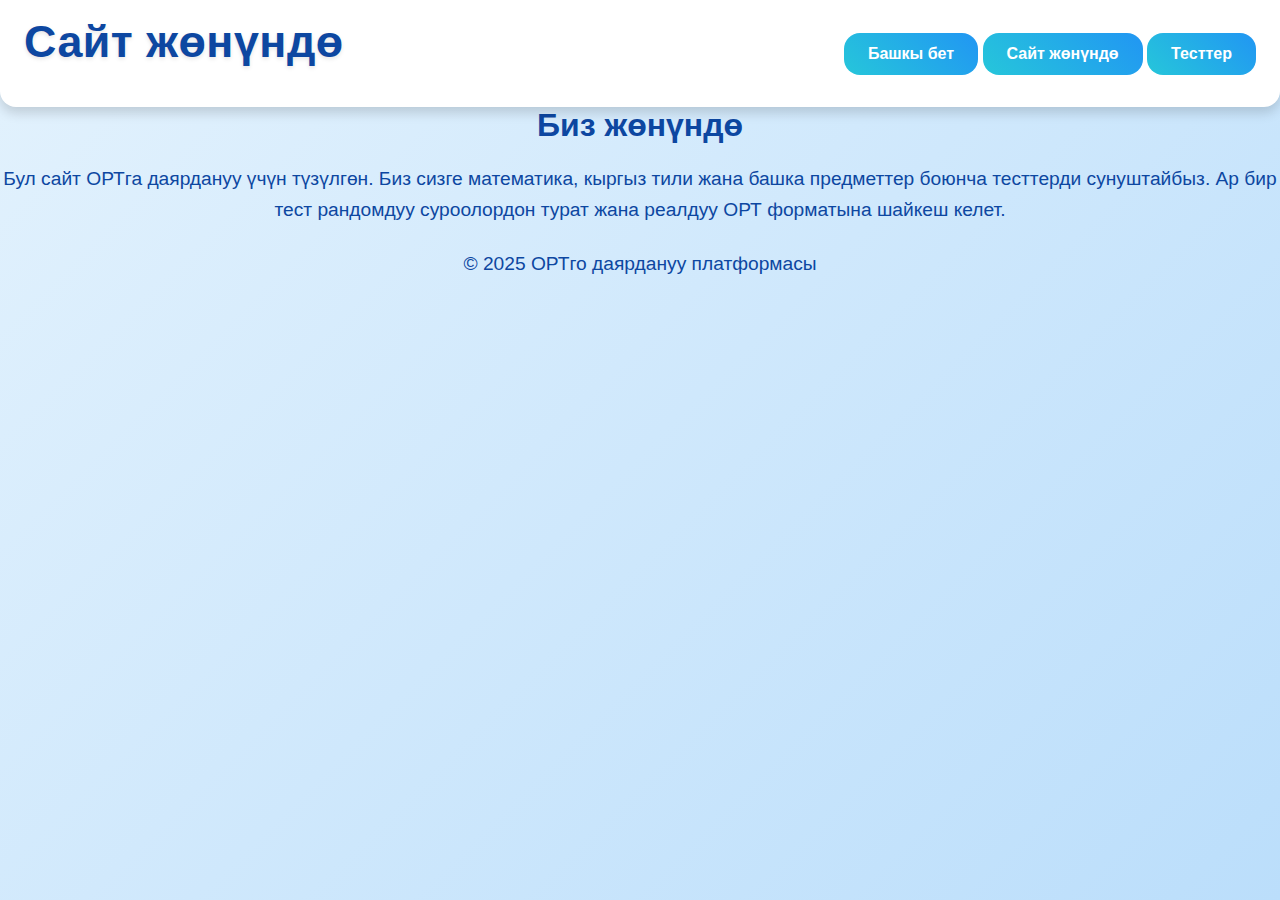
<file: about.html>
<!DOCTYPE html>
<html lang="ky">
<head>
    <meta charset="UTF-8">
    <meta name="viewport" content="width=device-width, initial-scale=1.0">
    <title>Сайт жөнүндө - ОРТго даярдануу</title>
    <link rel="stylesheet" href="styles.css">
</head>
<body>
    <header>
        <h1>Сайт жөнүндө</h1>
        <nav>
            <button onclick="window.location.href='index.html'" class="nav-btn">Башкы бет</button>
            <button onclick="window.location.href='about.html'" class="nav-btn active">Сайт жөнүндө</button>
            <button onclick="window.location.href='subjects.html'" class="nav-btn">Тесттер</button>
        </nav>
    </header>

    <main>
        <section>
            <h2>Биз жөнүндө</h2>
            <p>Бул сайт ОРТга даярдануу үчүн түзүлгөн. Биз сизге математика, кыргыз тили жана башка предметтер боюнча тесттерди сунуштайбыз. Ар бир тест рандомдуу суроолордон турат жана реалдуу ОРТ форматына шайкеш келет.</p>
        </section>
    </main>

    <footer>
        <p>© 2025 ОРТго даярдануу платформасы</p>
    </footer>
</body>
</html>
</file>
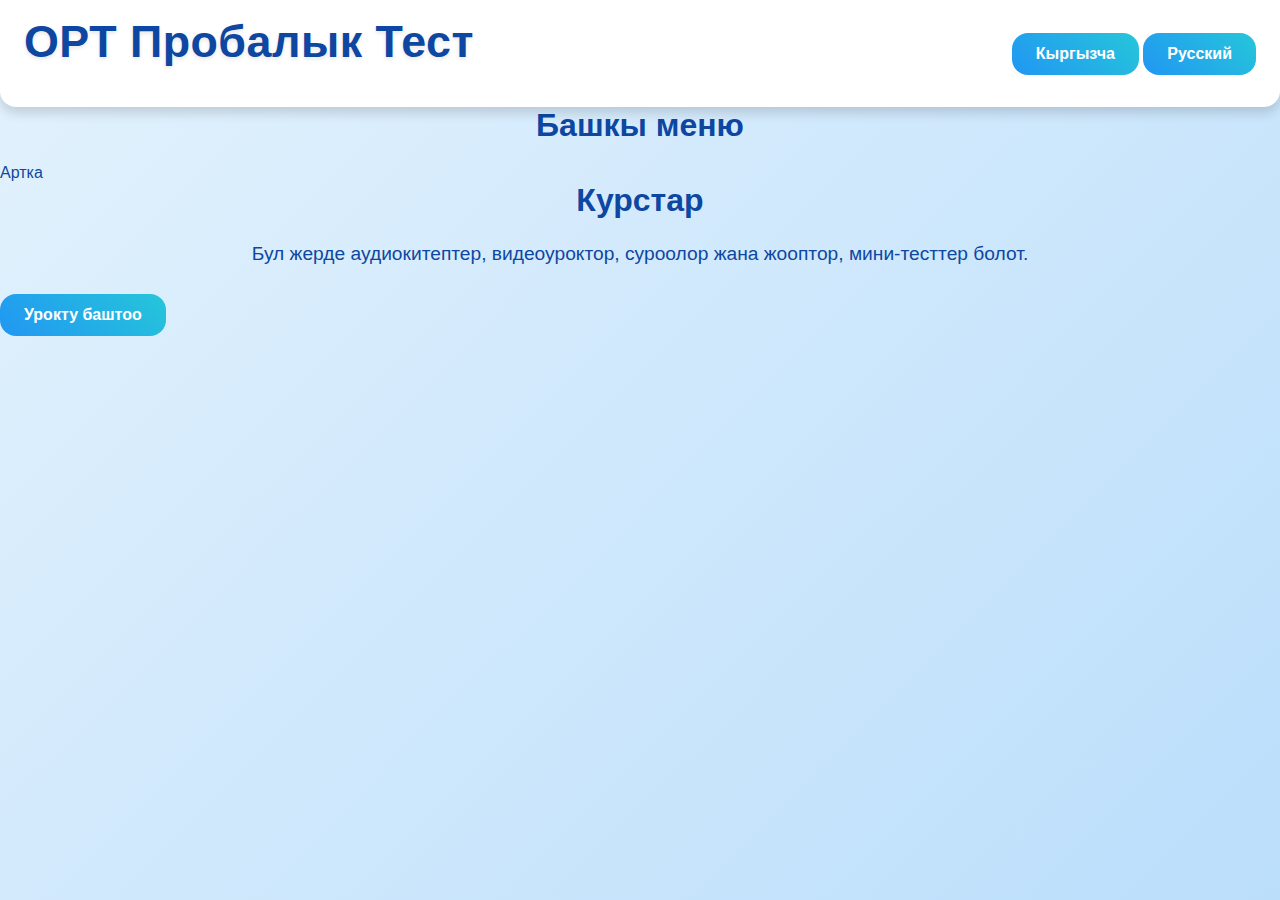
<file: courses.html>
<!DOCTYPE html>
<html lang="ky">
<head>
    <meta charset="UTF-8">
    <meta name="viewport" content="width=device-width, initial-scale=1.0">
    <title data-lang-ky="Курстар" data-lang-ru="Курсы">Курстар</title>
    <link rel="stylesheet" href="styles.css">
</head>
<body>
    <div class="main-container">
        <header class="header">
            <h1 data-lang-ky="ОРТ Пробалык Тест" data-lang-ru="Пробный тест ОРТ">ОРТ Пробалык Тест</h1>
            <div class="lang-switch">
                <button onclick="switchLanguage('ky')">Кыргызча</button>
                <button onclick="switchLanguage('ru')">Русский</button>
            </div>
        </header>
        <nav class="sidebar">
            <h2 data-lang-ky="Башкы меню" data-lang-ru="Главное меню">Башкы меню</h2>
            <ul>
                <li onclick="window.location.href='index.html'" data-lang-ky="Артка" data-lang-ru="Назад">Артка</li>
            </ul>
        </nav>
        <div class="content">
            <h2 data-lang-ky="Курстар" data-lang-ru="Курсы">Курстар</h2>
            <div id="course-details">
                <h3 id="course-title"></h3>
                <p data-lang-ky="Бул жерде аудиокитептер, видеоуроктор, суроолор жана жооптор, мини-тесттер болот."
                   data-lang-ru="Здесь будут аудиокниги, видеоуроки, вопросы и ответы, мини-тесты.">
                    Бул жерде аудиокитептер, видеоуроктор, суроолор жана жооптор, мини-тесттер болот.
                </p>
                <button onclick="startCourseLesson()" data-lang-ky="Урокту баштоо" data-lang-ru="Начать урок">Урокту баштоо</button>
            </div>
        </div>
    </div>
    <script src="script.js"></script>
    <script>
        window.onload = function() {
            updateTexts();
            const subject = localStorage.getItem('courseSubject');
            const title = subject === 'math' ? (currentLang === 'ky' ? 'Математика' : 'Математика') :
                          subject === 'kyrgyz' ? (currentLang === 'ky' ? 'Кыргыз тили' : 'Кыргызский язык') :
                          subject === 'manas' ? (currentLang === 'ky' ? 'Манас таануу' : 'Манасоведение') : '';
            document.getElementById('course-title').textContent = title;
        };
    </script>
</body>
</html>
</file>
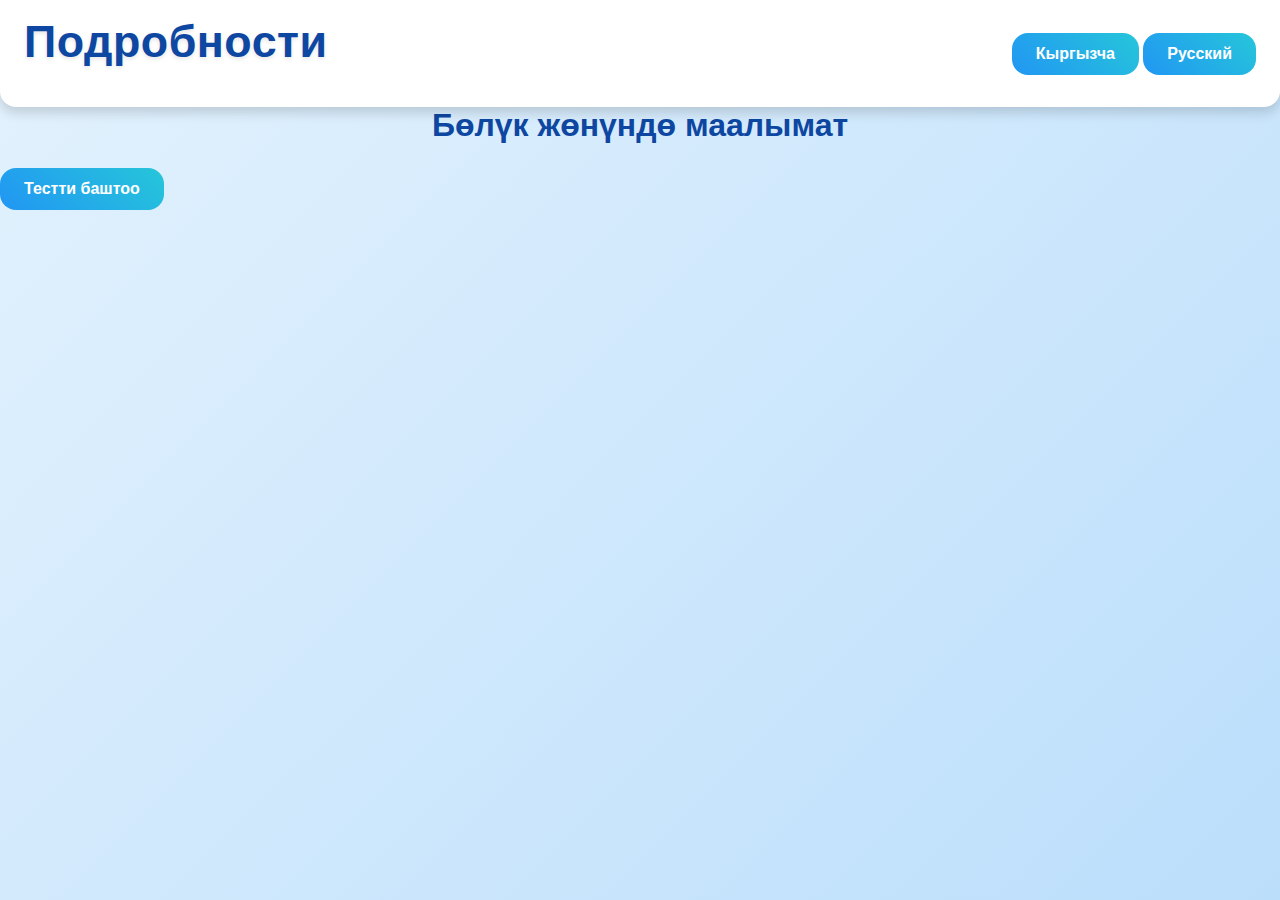
<file: part-details.html>
<!DOCTYPE html>
<html lang="ky">
<head>
    <meta charset="UTF-8">
    <meta name="viewport" content="width=device-width, initial-scale=1.0">
    <title>Подробности</title>
    <link rel="stylesheet" href="styles.css">
</head>
<body>
    <header>
        <h1>Подробности</h1>
        <div class="lang-switch">
            <button onclick="setLanguage('ky')">Кыргызча</button>
            <button onclick="setLanguage('ru')">Русский</button>
        </div>
    </header>
    <main>
        <h2 data-lang="part_details">Бөлүк жөнүндө маалымат</h2>
        <p data-lang="part_description"></p>
        <button onclick="startTest()">Тестти баштоо</button>
    </main>
    <script src="script.js"></script>
</body>
</html>
</file>
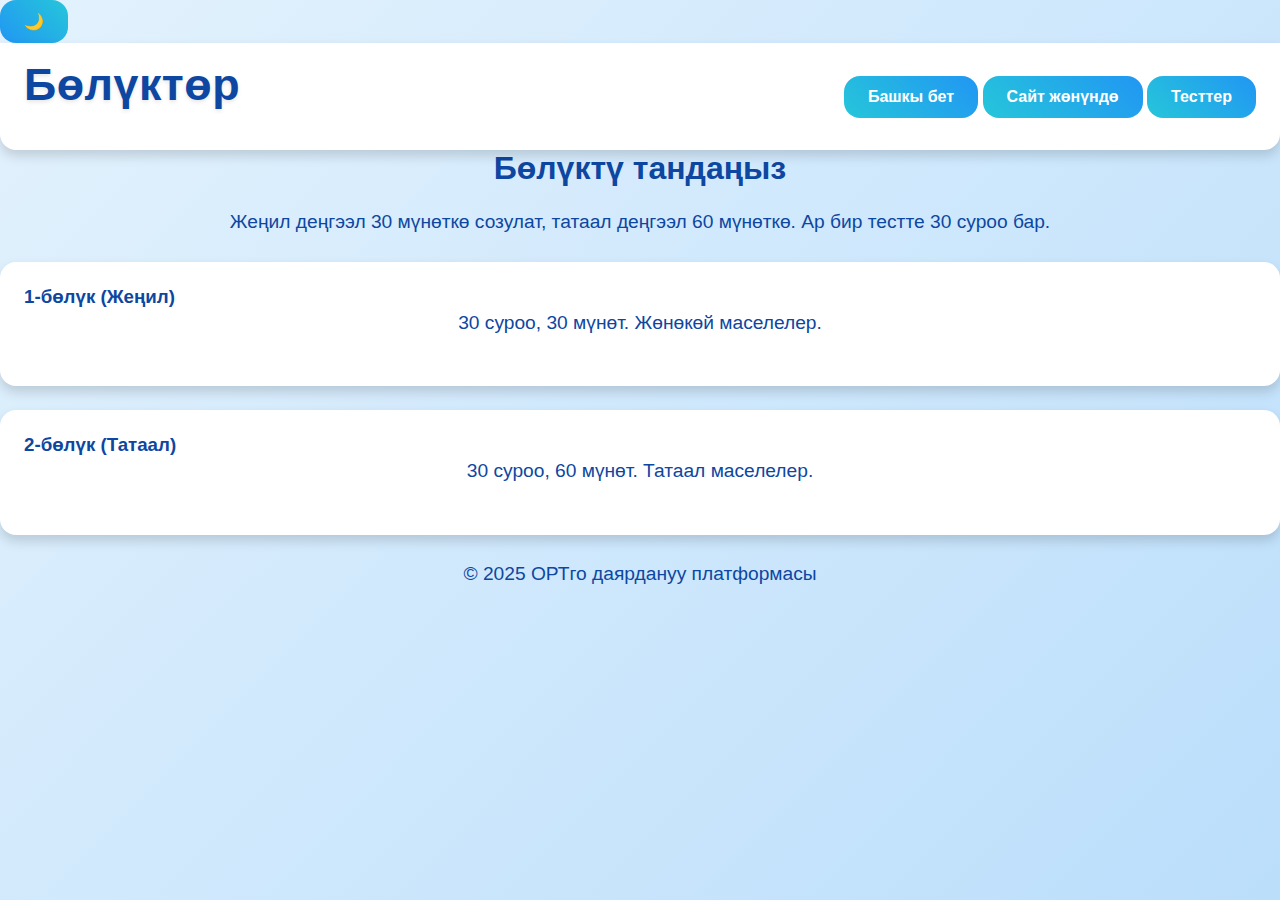
<file: parts.html>
<!DOCTYPE html>
<html lang="ky">
<head>
    <meta charset="UTF-8">
    <meta name="viewport" content="width=device-width, initial-scale=1.0">
    <meta name="description" content="ОРТ тест бөлүктөрүн тандоо: жеңил жана татаал деңгээлдер.">
    <title>Бөлүктөр - ОРТго даярдануу</title>
    <link rel="stylesheet" href="styles.css">
    <link rel="icon" href="favicon.ico" type="image/x-icon">
</head>
<body>
    <div class="theme-toggle">
        <button id="theme-btn" aria-label="Теманы алмаштыруу">🌙</button>
    </div>
    <header>
        <h1>Бөлүктөр</h1>
        <nav>
            <button onclick="window.location.href='index.html'" class="nav-btn">Башкы бет</button>
            <button onclick="window.location.href='about.html'" class="nav-btn">Сайт жөнүндө</button>
            <button onclick="window.location.href='subjects.html'" class="nav-btn">Тесттер</button>
        </nav>
    </header>

    <main>
        <section class="card-section">
            <h2>Бөлүктү тандаңыз</h2>
            <p>Жеңил деңгээл 30 мүнөткө созулат, татаал деңгээл 60 мүнөткө. Ар бир тестте 30 суроо бар.</p>
            <div class="card-container">
                <div class="card fade-in" onclick="startTest('part1')" role="button" tabindex="0">
                    <h3>1-бөлүк (Жеңил)</h3>
                    <p>30 суроо, 30 мүнөт. Жөнөкөй маселелер.</p>
                </div>
                <div class="card fade-in" onclick="startTest('part2')" role="button" tabindex="0">
                    <h3>2-бөлүк (Татаал)</h3>
                    <p>30 суроо, 60 мүнөт. Татаал маселелер.</p>
                </div>
            </div>
        </section>
    </main>

    <footer>
        <p>© 2025 ОРТго даярдануу платформасы</p>
    </footer>

    <script src="theme.js"></script>
    <script>
        function startTest(part) {
            const urlParams = new URLSearchParams(window.location.search);
            const subject = urlParams.get("subject");
            window.location.href = `test.html?subject=${subject}&part=${part}`;
        }
    </script>
</body>
</html>
</file>
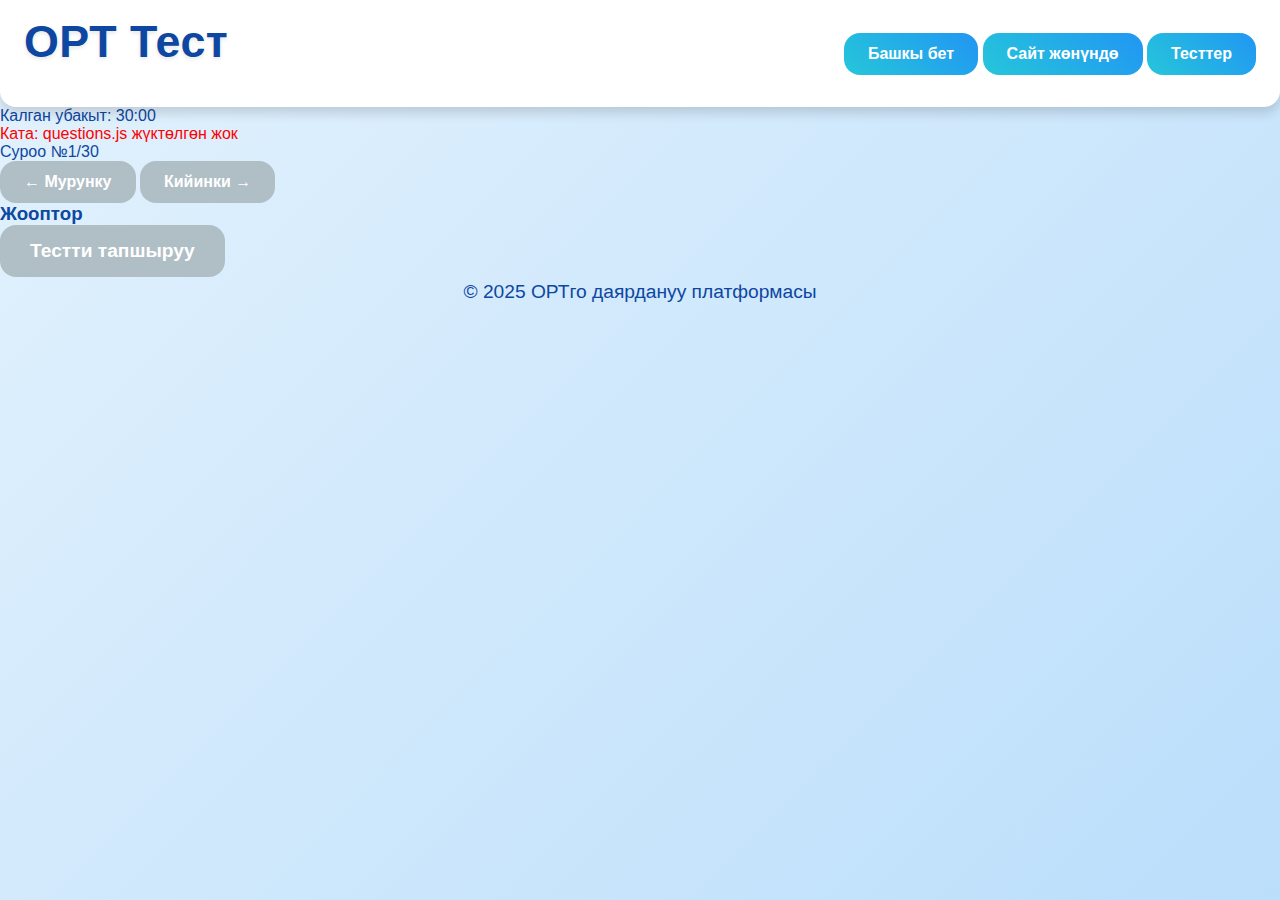
<file: quiz.html>
<!DOCTYPE html>
<html lang="ky">
<head>
    <meta charset="UTF-8">
    <meta name="viewport" content="width=device-width, initial-scale=1.0">
    <title>ОРТ Тест</title>
    <link rel="stylesheet" href="styles.css">
</head>
<body>
    <header>
        <h1>ОРТ Тест</h1>
        <nav>
            <button onclick="window.location.href='index.html'" class="nav-btn">Башкы бет</button>
            <button onclick="window.location.href='about.html'" class="nav-btn">Сайт жөнүндө</button>
            <button onclick="window.location.href='subjects.html'" class="nav-btn">Тесттер</button>
        </nav>
    </header>

    <main>
        <section id="test-section">
            <div id="timer">Калган убакыт: <span id="time-remaining">30:00</span></div>
            <div id="error-message" style="color: red; display: none;"></div>
            <div id="question-area">
                <div id="question-header">
                    Суроо №<span id="question-number">1</span>/30
                </div>
                <div id="question-text"></div>
                <div id="options-container"></div>
                <div id="navigation">
                    <button id="prev-question" class="nav-btn">← Мурунку</button>
                    <button id="next-question" class="nav-btn">Кийинки →</button>
                </div>
            </div>
            <div id="answer-table">
                <h3>Жооптор</h3>
                <div id="answer-grid"></div>
            </div>
            <button id="submit-test" class="action-btn">Тестти тапшыруу</button>
        </section>

        <section id="results-section" style="display: none;">
            <h2>Жыйынтыктар</h2>
            <p>Сиздин упайыңыз: <span id="score"></span>/30</p>
            <div id="results-details"></div>
            <button onclick="window.location.href='test.html'" class="action-btn">К даярданууга кайтуу</button>
        </section>
    </main>

    <footer>
        <p>© 2025 ОРТго даярдануу платформасы</p>
    </footer>

    <script src="questions.js"></script>
    <script src="quiz.js"></script>
</body>
</html>
</file>
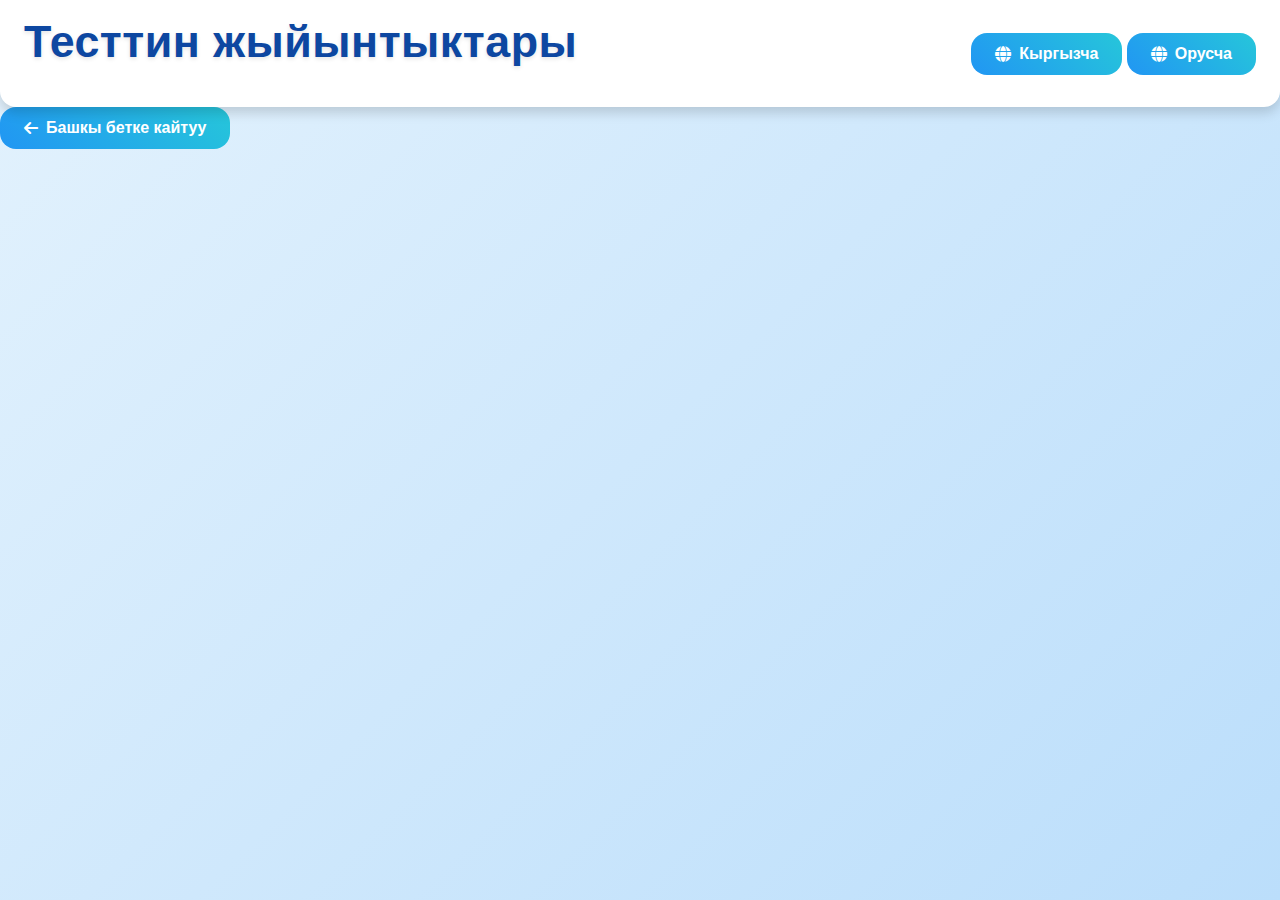
<file: results.html>
<!DOCTYPE html>
<html lang="ky">
<head>
    <meta charset="UTF-8">
    <meta name="viewport" content="width=device-width, initial-scale=1.0">
    <title data-lang-ky="Тесттин жыйынтыктары" data-lang-ru="Результаты теста">Тесттин жыйынтыктары</title>
    <link rel="stylesheet" href="https://cdnjs.cloudflare.com/ajax/libs/font-awesome/6.4.0/css/all.min.css">
    <link rel="stylesheet" href="styles.css">
</head>
<body>
    <header>
        <h1 id="results-title" data-lang-ky="Тесттин жыйынтыктары" data-lang-ru="Результаты теста">Тесттин жыйынтыктары</h1>
        <div class="lang-switch">
            <button id="lang-ky" data-lang-ky="Кыргызча" data-lang-ru="Киргизский"><i class="fas fa-globe"></i> Кыргызча</button>
            <button id="lang-ru" data-lang-ky="Орусча" data-lang-ru="Русский"><i class="fas fa-globe"></i> Орусча</button>
        </div>
    </header>
    <div class="menu">
        <div id="results-details"></div>
        <button id="back-main" class="back-button" data-lang-ky="Башкы бетке кайтуу" data-lang-ru="Вернуться на главную"><i class="fas fa-arrow-left"></i> Башкы бетке кайтуу</button>
    </div>
    <script src="questions.js"></script>
    <script src="script.js"></script>
</body>
</html>
</file>
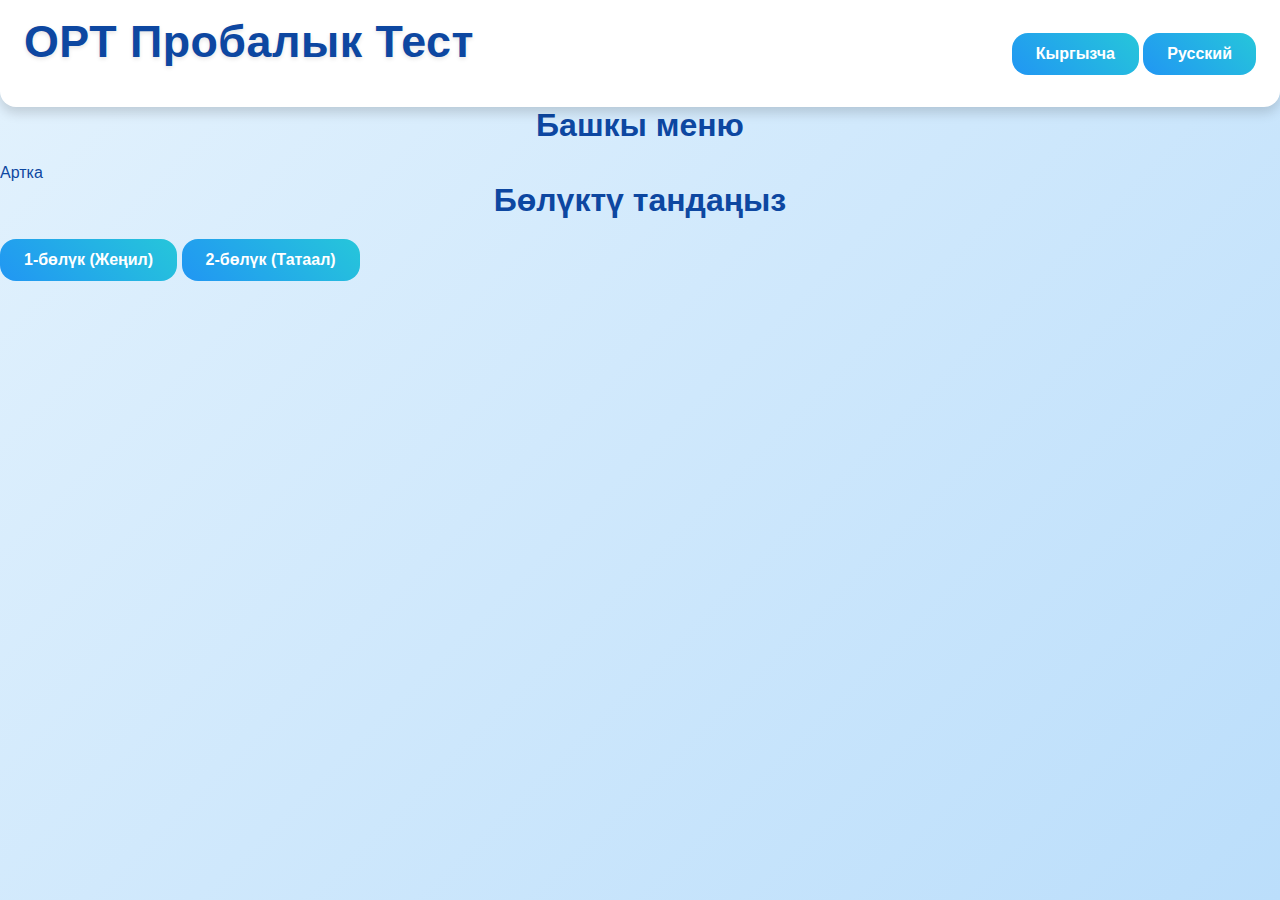
<file: subject.html>
<!DOCTYPE html>
<html lang="ky">
<head>
    <meta charset="UTF-8">
    <meta name="viewport" content="width=device-width, initial-scale=1.0">
    <title data-lang-ky="Бөлүктү тандаңыз" data-lang-ru="Выберите часть">Бөлүктү тандаңыз</title>
    <link rel="stylesheet" href="styles.css">
</head>
<body>
    <div class="main-container">
        <header class="header">
            <h1 data-lang-ky="ОРТ Пробалык Тест" data-lang-ru="Пробный тест ОРТ">ОРТ Пробалык Тест</h1>
            <div class="lang-switch">
                <button onclick="switchLanguage('ky')">Кыргызча</button>
                <button onclick="switchLanguage('ru')">Русский</button>
            </div>
        </header>
        <nav class="sidebar">
            <h2 data-lang-ky="Башкы меню" data-lang-ru="Главное меню">Башкы меню</h2>
            <ul>
                <li onclick="window.location.href='index.html'" data-lang-ky="Артка" data-lang-ru="Назад">Артка</li>
            </ul>
        </nav>
        <div class="content">
            <h2 data-lang-ky="Бөлүктү тандаңыз" data-lang-ru="Выберите часть">Бөлүктү тандаңыз</h2>
            <div class="parts">
                <button onclick="selectPart(1)" data-lang-ky="1-бөлүк (Жеңил)" data-lang-ru="1-я часть (Лёгкая)">1-бөлүк (Жеңил)</button>
                <button onclick="selectPart(2)" data-lang-ky="2-бөлүк (Татаал)" data-lang-ru="2-я часть (Сложная)">2-бөлүк (Татаал)</button>
            </div>
        </div>
    </div>
    <script src="script.js"></script>
    <script>
        window.onload = function() {
            updateTexts();
            if (!currentUser) {
                window.location.href = 'index.html';
            }
        };
    </script>
</body>
</html>
</file>
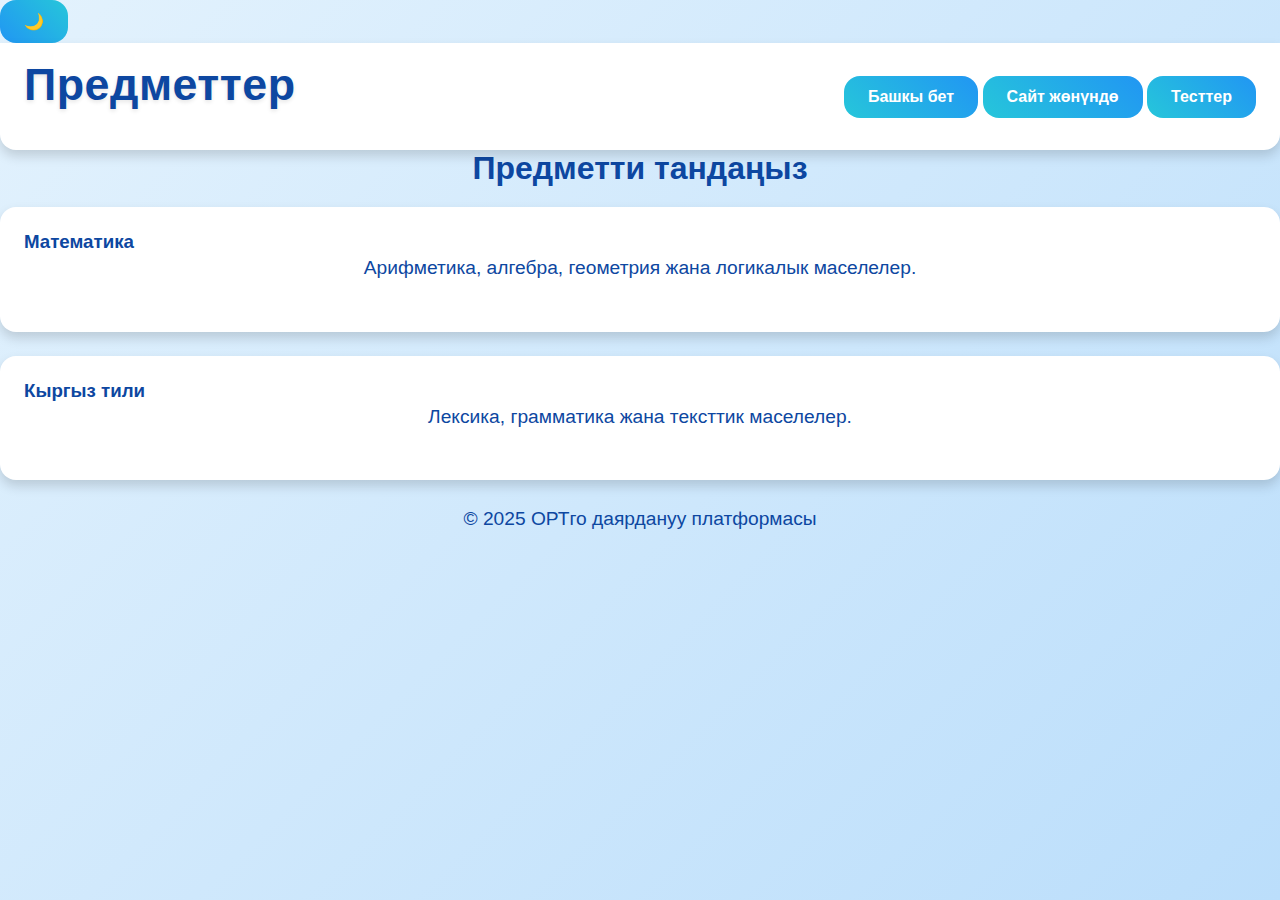
<file: subjects.html>
<!DOCTYPE html>
<html lang="ky">
<head>
    <meta charset="UTF-8">
    <meta name="viewport" content="width=device-width, initial-scale=1.0">
    <meta name="description" content="ОРТ тесттери боюнча предметтерди тандоо: математика, кыргыз тили жана башкалар.">
    <title>Предметтер - ОРТго даярдануу</title>
    <link rel="stylesheet" href="styles.css">
    <link rel="icon" href="favicon.ico" type="image/x-icon">
</head>
<body>
    <div class="theme-toggle">
        <button id="theme-btn" aria-label="Теманы алмаштыруу">🌙</button>
    </div>
    <header>
        <h1>Предметтер</h1>
        <nav>
            <button onclick="window.location.href='index.html'" class="nav-btn">Башкы бет</button>
            <button onclick="window.location.href='about.html'" class="nav-btn">Сайт жөнүндө</button>
            <button onclick="window.location.href='subjects.html'" class="nav-btn active" aria-current="page">Тесттер</button>
        </nav>
    </header>

    <main>
        <section class="card-section">
            <h2>Предметти тандаңыз</h2>
            <div class="card-container">
                <div class="card fade-in" onclick="window.location.href='parts.html?subject=math'" role="button" tabindex="0">
                    <h3>Математика</h3>
                    <p>Арифметика, алгебра, геометрия жана логикалык маселелер.</p>
                </div>
                <div class="card fade-in" onclick="window.location.href='parts.html?subject=kyrgyz'" role="button" tabindex="0">
                    <h3>Кыргыз тили</h3>
                    <p>Лексика, грамматика жана тексттик маселелер.</p>
                </div>
            </div>
        </section>
    </main>

    <footer>
        <p>© 2025 ОРТго даярдануу платформасы</p>
    </footer>

    <script src="theme.js"></script>
</body>
</html>
</file>
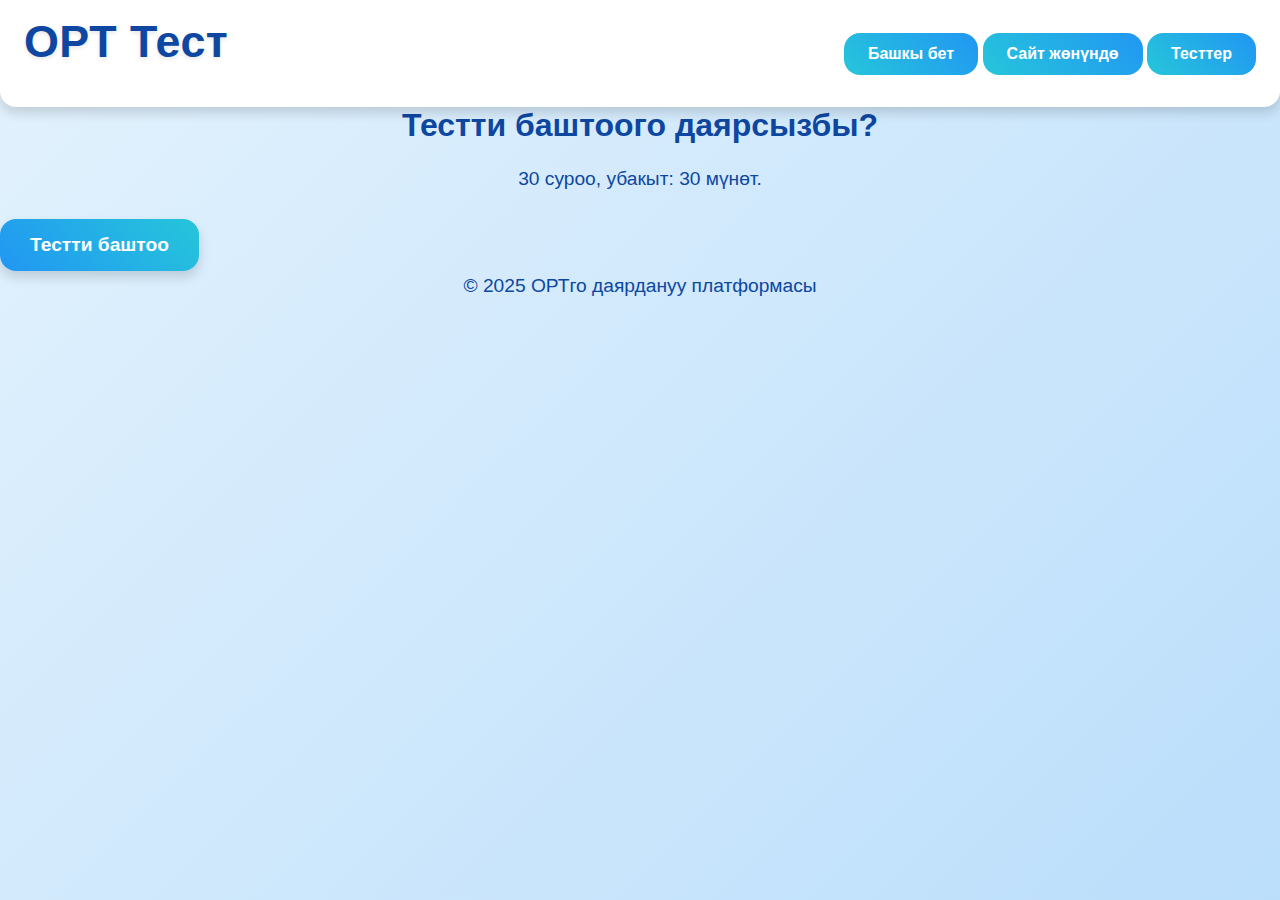
<file: test.html>
<!DOCTYPE html>
<html lang="ky">
<head>
    <meta charset="UTF-8">
    <meta name="viewport" content="width=device-width, initial-scale=1.0">
    <title>Тест - ОРТго даярдануу lounge</title>
    <link rel="stylesheet" href="styles.css">
</head>
<body>
    <header>
        <h1>ОРТ Тест</h1>
        <nav>
            <button onclick="window.location.href='index.html'" class="nav-btn">Башкы бет</button>
            <button onclick="window.location.href='about.html'" class="nav-btn">Сайт жөнүндө</button>
            <button onclick="window.location.href='subjects.html'" class="nav-btn">Тесттер</button>
        </nav>
    </header>

    <main>
        <section id="start-section">
            <h2>Тестти баштоого даярсызбы?</h2>
            <p>30 суроо, убакыт: <span id="time-info">30 мүнөт</span>.</p>
            <button id="start-test" class="action-btn">Тестти баштоо</button>
        </section>

        <section id="test-section" style="display: none;">
            <div id="timer">Калган убакыт: <span id="time-remaining">30:00</span></div>
            <div id="error-message" style="color: red; display: none;"></div>
            <div id="question-area">
                <div id="question-header">
                    <span>Суроо №</span><span id="question-number">1</span><span>/30</span>
                </div>
                <div id="question-text"></div>
                <div id="options-container"></div>
                <div id="navigation">
                    <button id="prev-question" class="nav-btn">← Мурунку</button>
                    <button id="next-question" class="nav-btn">Кийинки →</button>
                </div>
            </div>
            <div id="answer-table">
                <h3>Жооптор</h3>
                <div id="answer-grid"></div>
            </div>
            <button id="submit-test" class="action-btn">Тестти тапшыруу</button>
        </section>

        <section id="results-section" style="display: none;">
            <h2>Жыйынтыктар</h2>
            <p>Сиздин упайыңыз: <span id="score"></span>/30</p>
            <div id="results-details"></div>
            <button onclick="window.location.href='subjects.html'" class="action-btn">Башка тестти тандоо</button>
        </section>
    </main>

    <footer>
        <p>© 2025 ОРТго даярдануу платформасы</p>
    </footer>

    <script src="questions.js" onerror="document.getElementById('error-message').textContent = 'Ката: questions.js жүктөлгөн жок'; document.getElementById('error-message').style.display = 'block';"></script>
    <script src="script.js"></script>
</body>
</html>
</file>
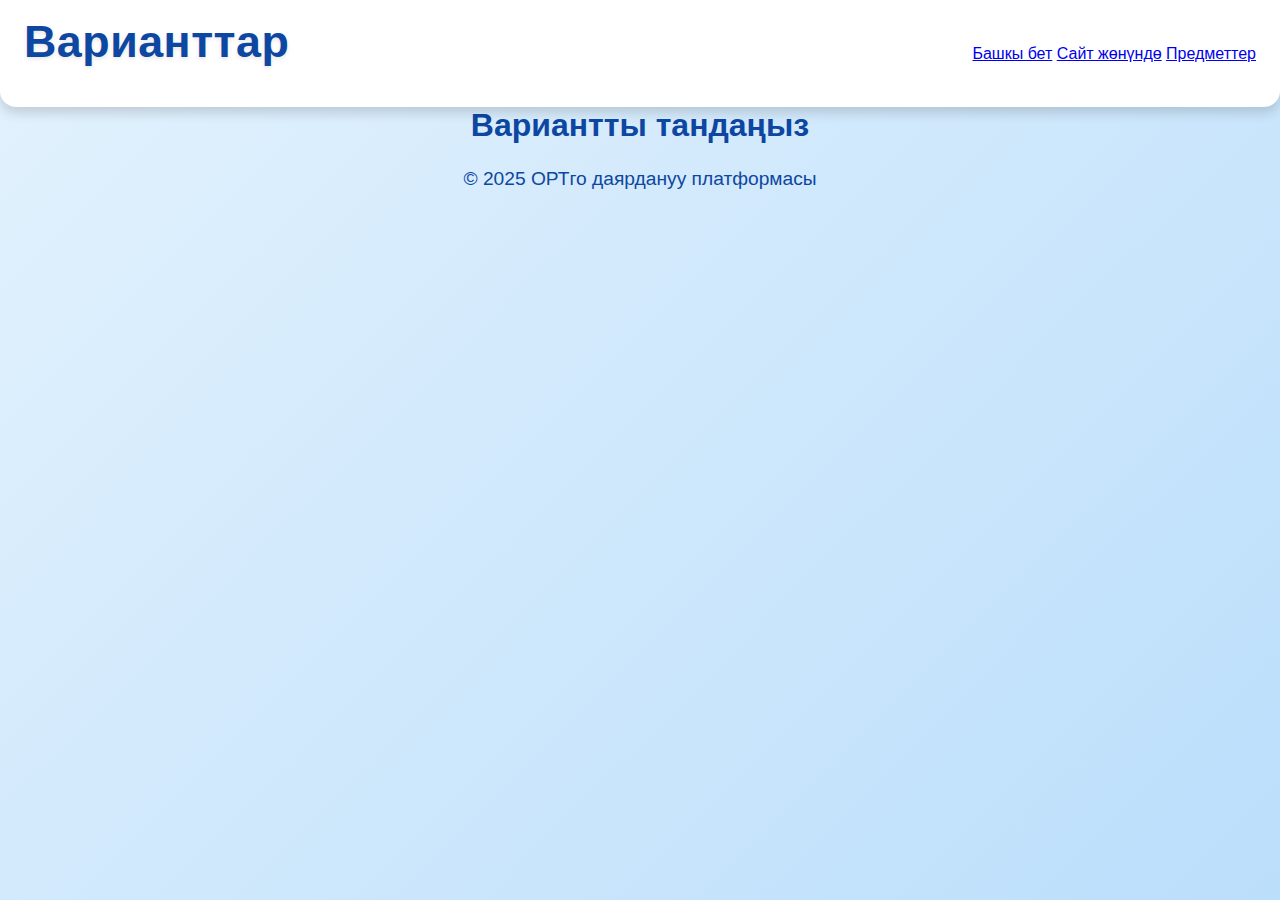
<file: variants.html>
<!DOCTYPE html>
<html lang="ky">
<head>
    <meta charset="UTF-8">
    <meta name="viewport" content="width=device-width, initial-scale=1.0">
    <title>Варианттар - ОРТго даярдануу</title>
    <link rel="stylesheet" href="styles.css">
    <script src="script.js"></script>
</head>
<body>
    <header>
        <h1>Варианттар</h1>
        <nav>
            <a href="index.html">Башкы бет</a>
            <a href="about.html">Сайт жөнүндө</a>
            <a href="subjects.html">Предметтер</a>
        </nav>
    </header>

    <main>
        <section id="variants">
            <h2>Вариантты тандаңыз</h2>
            <div id="variant-list" class="variant-list">
                <!-- Варианты будут добавлены через JS -->
            </div>
        </section>
    </main>

    <footer>
        <p>© 2025 ОРТго даярдануу платформасы</p>
    </footer>
</body>
</html>
</file>
<file: styles.css>
/* Переменные для цветовой палитры */
:root {
    --primary: #2196f3; /* Яркий синий */
    --primary-dark: #1565c0; /* Темный синий */
    --accent: #26c6da; /* Бирюзовый */
    --background: #e3f2fd; /* Светлый голубой фон */
    --text: #0d47a1; /* Темно-синий текст */
    --card-bg: #ffffff; /* Белый фон карточек */
    --shadow: 0 6px 12px rgba(0, 0, 0, 0.15);
    --error: #d32f2f; /* Красный для ошибок */
    --success: #2e7d32; /* Зеленый для успеха */
    --answered: #4caf50; /* Зеленый для отвеченных вопросов */
    --border-radius: 16px;
    --transition: all 0.3s ease;
}

.dark {
    --primary: #64b5f6; /* Светлый синий */
    --primary-dark: #90caf9; /* Очень светлый синий */
    --accent: #4dd0e1; /* Светлый бирюзовый */
    --background: #0d1b2a; /* Темный фон */
    --text: #e0e0e0; /* Светлый текст */
    --card-bg: #1b263b; /* Темный фон карточек */
    --shadow: 0 6px 12px rgba(0, 0, 0, 0.3);
    --answered: #81c784; /* Светлый зеленый */
}

/* Общие стили */
* {
    margin: 0;
    padding: 0;
    box-sizing: border-box;
    font-family: 'Inter', sans-serif;
}

body {
    background: linear-gradient(135deg, var(--background), #bbdefb);
    color: var(--text);
    transition: var(--transition);
    min-height: 100vh;
}

.container {
    max-width: 1280px;
    margin: 0 auto;
    padding: 24px;
}

/* Шапка */
header {
    display: flex;
    justify-content: space-between;
    align-items: center;
    padding: 16px 24px;
    background: var(--card-bg);
    box-shadow: var(--shadow);
    position: sticky;
    top: 0;
    z-index: 1000;
    border-radius: 0 0 var(--border-radius) var(--border-radius);
}

.left-header, .right-header {
    display: flex;
    align-items: center;
}

.nav-toggle {
    background: none;
    border: none;
    font-size: 1.5rem;
    cursor: pointer;
    color: var(--text);
    margin-right: 16px;
    transition: var(--transition);
}

.nav-toggle:hover {
    transform: rotate(90deg);
}

.nav-menu {
    display: none;
    background: var(--card-bg);
    box-shadow: var(--shadow);
    padding: 16px;
    border-radius: var(--border-radius);
    position: absolute;
    top: 60px;
    left: 24px;
    z-index: 1000;
}

.nav-menu.active {
    display: block;
}

.nav-menu a {
    display: block;
    margin: 8px 0;
    text-decoration: none;
    color: var(--primary);
    font-weight: 600;
    font-size: 1.1rem;
    transition: var(--transition);
}

.nav-menu a:hover {
    color: var(--primary-dark);
}

.theme-toggle {
    background: none;
    border: none;
    font-size: 1.5rem;
    cursor: pointer;
    color: var(--text);
    transition: var(--transition);
}

.theme-toggle:hover {
    transform: rotate(20deg);
}

/* Страницы */
.page {
    display: none;
    padding: 48px 0;
    opacity: 0;
    transition: opacity 0.5s ease;
}

.page.active {
    display: block;
    opacity: 1;
}

h1 {
    font-size: 2.8rem;
    margin-bottom: 24px;
    text-align: center;
    letter-spacing: 0.5px;
    color: var(--text);
    text-shadow: 0 2px 4px rgba(0, 0, 0, 0.1);
}

h2 {
    font-size: 2rem;
    margin-bottom: 20px;
    text-align: center;
    color: var(--text);
}

p {
    font-size: 1.2rem;
    line-height: 1.6;
    text-align: center;
    margin-bottom: 24px;
    color: var(--text);
}

/* Кнопки на главной */
.home-buttons {
    display: flex;
    justify-content: center;
    gap: 20px;
    margin-top: 30px;
}

.action-btn {
    padding: 15px 30px;
    background: linear-gradient(45deg, var(--primary), var(--accent));
    color: #fff;
    border: none;
    border-radius: var(--border-radius);
    cursor: pointer;
    font-weight: 700;
    font-size: 1.2rem;
    display: flex;
    align-items: center;
    gap: 10px;
    box-shadow: var(--shadow);
    transition: var(--transition);
}

.action-btn:hover {
    background: linear-gradient(45deg, var(--primary-dark), var(--primary));
    transform: scale(1.05);
    box-shadow: 0 4px 8px rgba(0, 0, 0, 0.2);
}

/* Карточки */
.card {
    background: var(--card-bg);
    padding: 24px;
    border-radius: var(--border-radius);
    box-shadow: var(--shadow);
    margin-bottom: 24px;
    transition: var(--transition);
}

.card:hover {
    transform: translateY(-8px);
    box-shadow: 0 8px 16px rgba(0, 0, 0, 0.2);
}

/* Кнопки */
button {
    padding: 12px 24px;
    background: linear-gradient(45deg, var(--primary), var(--accent));
    color: #fff;
    border: none;
    border-radius: var(--border-radius);
    cursor: pointer;
    font-weight: 600;
    font-size: 1rem;
    display: inline-flex;
    align-items: center;
    gap: 8px;
    transition: var(--transition);
}

button:hover {
    background: linear-gradient(45deg, var(--primary-dark), var(--primary));
    transform: scale(1.05);
    box-shadow: 0 4px 8px rgba(0, 0, 0, 0.2);
}

button:disabled {
    background: #b0bec5;
    cursor: not-allowed;
    transform: none;
    box-shadow: none;
}

/* Навигационные кнопки */
.nav-btn {
    background: linear-gradient(45deg, var(--accent), var(--primary));
}

.nav-btn:hover {
    background: linear-gradient(45deg, var(--primary), var(--accent));
}

/* Кнопка завершения */
.finish-btn {
    background: linear-gradient(45deg, #d32f2f, #f44336);
}

.finish-btn:hover {
    background: linear-gradient(45deg, #b71c1c, #d32f2f);
}

/* Кнопка очистки результатов */
.clear-results {
    background: linear-gradient(45deg, #d32f2f, #f44336);
    margin-top: 20px;
}

.clear-results:hover {
    background: linear-gradient(45deg, #b71c1c, #d32f2f);
}

/* Прогресс-бар */
.progress-bar {
    width: 100%;
    height: 10px;
    background: #e0e0e0;
    border-radius: var(--border-radius);
    margin-bottom: 20px;
    overflow: hidden;
}

.progress {
    height: 100%;
    background: linear-gradient(45deg, var(--primary), var(--accent));
    width: 0;
    transition: width 0.3s ease;
}

/* Номер вопроса */
.question-number {
    font-size: 1.3rem;
    font-weight: 600;
    text-align: center;
    margin-bottom: 20px;
    color: var(--primary);
}

.question-number.answered {
    color: var(--answered);
}

/* Навигация */
.navigation {
    display: flex;
    justify-content: space-between;
    margin: 20px 0;
}

/* Группа кнопок */
.button-group {
    display: flex;
    justify-content: center;
    flex-wrap: wrap;
    gap: 10px;
    margin-top: 20px;
}

/* Поля ввода */
input, textarea, select {
    width: 100%;
    padding: 12px;
    margin: 12px 0;
    border: 2px solid var(--primary-dark);
    border-radius: var(--border-radius);
    background: var(--card-bg);
    color: var(--text);
    font-size: 1rem;
    transition: var(--transition);
}

input:focus, textarea:focus, select:focus {
    border-color: var(--primary);
    background: #fff;
    box-shadow: 0 0 8px rgba(0, 123, 255, 0.3);
    outline: none;
}

/* Список тестов */
.test-list .test-item {
    display: flex;
    justify-content: space-between;
    align-items: center;
    padding: 16px;
    transition: var(--transition);
    border-left: 4px solid var(--primary);
}

.test-link {
    color: var(--primary);
    cursor: pointer;
    font-weight: 500;
    transition: var(--transition);
}

.test-link:hover {
    color: var(--primary-dark);
    text-decoration: underline;
}

/* Таймер */
.timer {
    font-size: 1.3rem;
    color: var(--error);
    margin-bottom: 24px;
    font-weight: 600;
    text-align: center;
    animation: pulse 1s infinite;
}

/* Изображения вопросов */
.question-image {
    max-width: 100%;
    border-radius: var(--border-radius);
    margin: 12px 0;
    box-shadow: var(--shadow);
}

/* Варианты ответа */
.answer-option {
    display: flex;
    align-items: center;
    padding: 12px;
    margin: 8px 0;
    background: var(--card-bg);
    border: 1px solid var(--primary-dark);
    border-radius: var(--border-radius);
    cursor: pointer;
    transition: var(--transition);
}

.answer-option:hover {
    background: var(--accent);
    transform: translateX(8px);
}

.answer-option input {
    margin-right: 12px;
}

/* Результаты теста */
.test-results {
    text-align: center;
}

.test-results p {
    font-size: 1.2rem;
    margin: 10px 0;
}

.test-results span {
    font-weight: 600;
    color: var(--primary);
}

/* Страница результатов */
.results-filter {
    margin-bottom: 20px;
    display: flex;
    align-items: center;
    gap: 10px;
    justify-content: center;
}

.results-filter label {
    font-size: 1.1rem;
    color: var(--text);
}

.results-filter select {
    width: auto;
    max-width: 300px;
}

.results-table {
    width: 100%;
    border-collapse: collapse;
    background: var(--card-bg);
    box-shadow: var(--shadow);
    border-radius: var(--border-radius);
    overflow: hidden;
}

.results-table th, .results-table td {
    padding: 12px;
    text-align: left;
    border-bottom: 1px solid #e0e0e0;
}

.results-table th {
    background: linear-gradient(45deg, var(--primary), var(--accent));
    color: #fff;
    font-weight: 600;
}

.results-table tr:nth-child(even) {
    background: rgba(0, 0, 0, 0.05);
}

.results-table tr:hover {
    background: var(--accent);
    color: #fff;
}

/* Модальное окно */
.modal {
    display: none;
    position: fixed;
    top: 0;
    left: 0;
    width: 100%;
    height: 100%;
    background: rgba(0, 0, 0, 0.5);
    z-index: 2000;
    justify-content: center;
    align-items: center;
    animation: fadeIn 0.3s ease;
}

.modal-content {
    background: var(--card-bg);
    padding: 24px;
    border-radius: var(--border-radius);
    box-shadow: var(--shadow);
    max-width: 500px;
    width: 90%;
    text-align: center;
    animation: slideIn 0.3s ease;
}

.modal-content h2 {
    margin-bottom: 16px;
    color: var(--text);
}

.modal-content p {
    margin-bottom: 20px;
    color: var(--text);
}

.modal-input {
    margin-bottom: 20px;
}

.modal-input input {
    width: 100%;
    padding: 10px;
    border: 2px solid var(--primary-dark);
    border-radius: var(--border-radius);
    background: var(--card-bg);
    color: var(--text);
}

.modal-input input:focus {
    border-color: var(--primary);
    background: #fff;
}

.modal-buttons {
    display: flex;
    justify-content: center;
    gap: 10px;
    flex-wrap: wrap;
}

.modal-buttons button {
    padding: 10px 20px;
    font-size: 1rem;
}

.modal-save, .modal-confirm {
    background: linear-gradient(45deg, var(--primary), var(--accent));
}

.modal-save:hover, .modal-confirm:hover {
    background: linear-gradient(45deg, var(--primary-dark), var(--primary));
}

.modal-continue, .modal-cancel {
    background: linear-gradient(45deg, #d32f2f, #f44336);
}

.modal-continue:hover, .modal-cancel:hover {
    background: linear-gradient(45deg, #b71c1c, #d32f2f);
}

/* Анимации */
@keyframes fadeIn {
    from { opacity: 0; }
    to { opacity: 1; }
}

@keyframes slideIn {
    from { transform: translateY(-20px); opacity: 0; }
    to { transform: translateY(0); opacity: 1; }
}

@keyframes pulse {
    0% { transform: scale(1); }
    50% { transform: scale(1.05); }
    100% { transform: scale(1); }
}

/* Адаптивность */
@media (max-width: 768px) {
    h1 {
        font-size: 2rem;
    }

    h2 {
        font-size: 1.6rem;
    }

    .container {
        padding: 16px;
    }

    button {
        padding: 10px 16px;
        font-size: 0.9rem;
    }

    .navigation {
        flex-direction: column;
        gap: 10px;
    }

    .button-group {
        flex-direction: column;
        gap: 8px;
    }

    .card {
        padding: 16px;
    }

    .nav-menu {
        left: 16px;
        top: 56px;
    }

    .modal-content {
        padding: 16px;
        width: 95%;
    }

    .modal-buttons {
        flex-direction: column;
        gap: 8px;
    }

    .results-table {
        font-size: 0.9rem;
    }

    .results-table th, .results-table td {
        padding: 8px;
    }

    .results-filter {
        flex-direction: column;
        align-items: flex-start;
    }
}

@media (max-width: 480px) {
    .results-table {
        display: block;
        overflow-x: auto;
    }
}
</file>
